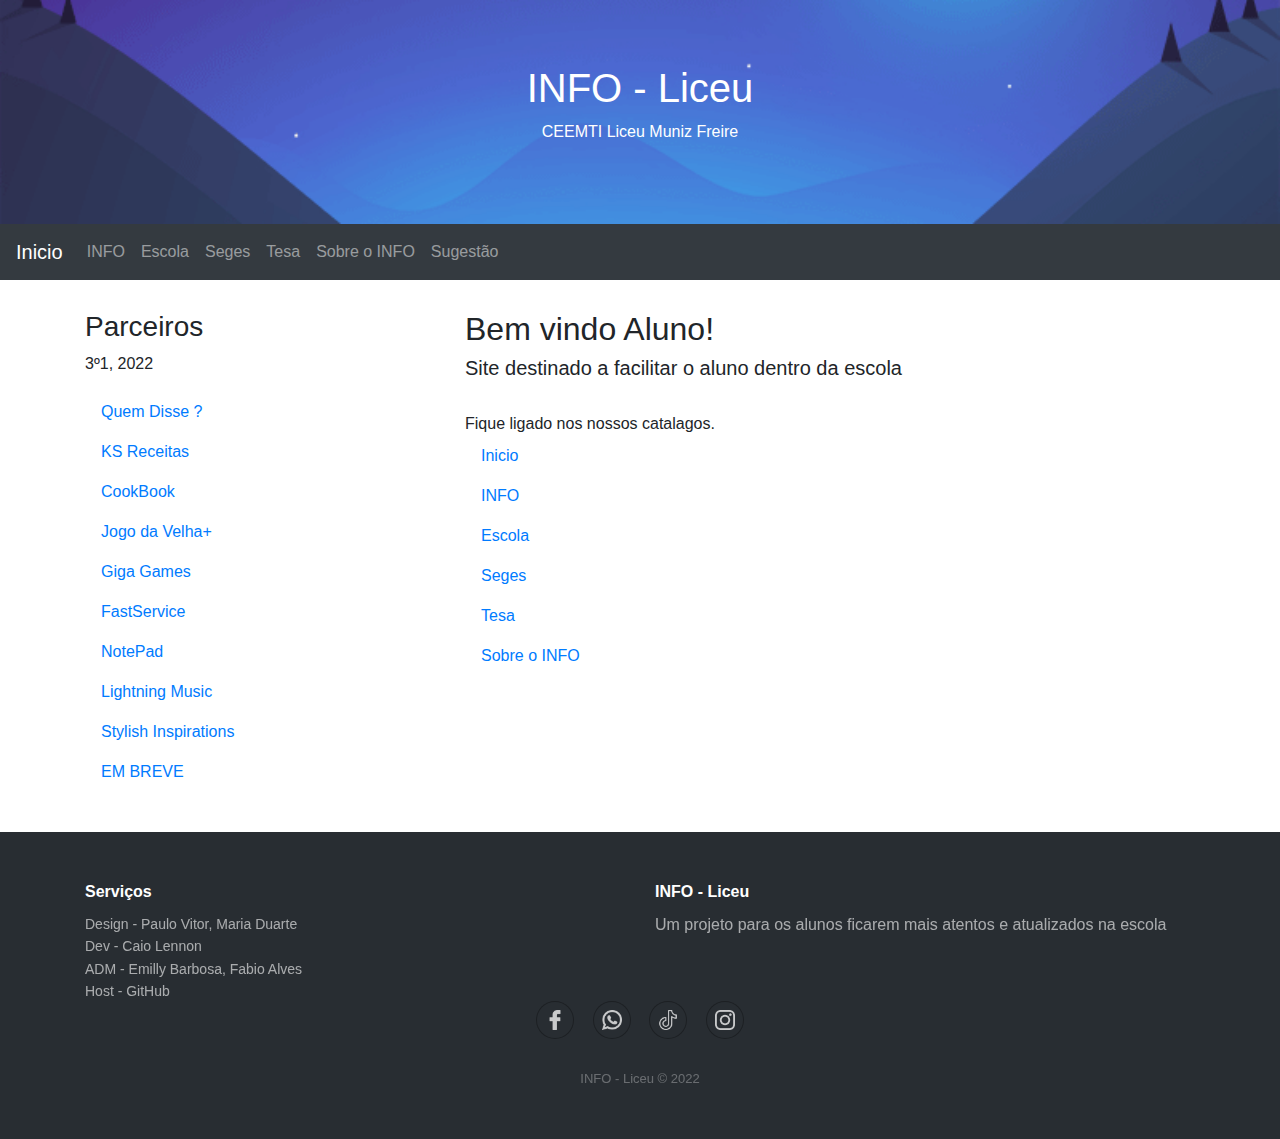
<file: index.html>
<html lang="pt">
    <head>
        <title>INFO - Liceu</title>
        <meta charset="utf-8">
        <meta name="viewport" content="width=device-width, initial-scale=1">
        <link rel="stylesheet" href="https://cdn.jsdelivr.net/npm/bootstrap@4.6.1/dist/css/bootstrap.min.css">
        <link rel="shortcut icon" href="icone.ico">
        <link rel="stylesheet" href="style.css"/>
        <link rel="stylesheet" href="icon.css"/>
        <script src="https://cdn.jsdelivr.net/npm/jquery@3.6.0/dist/jquery.slim.min.js"></script>
        <script src="https://cdn.jsdelivr.net/npm/popper.js@1.16.1/dist/umd/popper.min.js"></script>
        <script src="https://cdn.jsdelivr.net/npm/bootstrap@4.6.1/dist/js/bootstrap.bundle.min.js"></script>
        <style>
            .jumbotron{
                color: #fff;
                background-repeat: no-repeat;
                background-position: center center;
                background-size: cover;
                border-radius: 0px;
                background-image: url("wallpaper.gif");
            }
        </style>
    </head>
    <body>

        <div class="jumbotron text-center" style="margin-bottom:0">
            <h1>INFO - Liceu</h1>
            <p>CEEMTI Liceu Muniz Freire</p> 
        </div>

        <nav class="navbar navbar-expand-sm bg-dark navbar-dark">
            <a class="navbar-brand">Inicio</a>
            <button class="navbar-toggler" type="button" data-toggle="collapse" data-target="#collapsibleNavbar">
                <span class="navbar-toggler-icon"></span>
            </button>
            <div class="collapse navbar-collapse" id="collapsibleNavbar">
                <ul class="navbar-nav">
                    <li class="nav-item">
                        <a class="nav-link" href="cch.html">INFO</a>
                    </li>
                    <li class="nav-item">
                        <a class="nav-link" href="escola.html">Escola</a>
                    </li>    
                    <li class="nav-item">
                        <a class="nav-link" href="https://segespais.caedufjf.net/seges/login.faces">Seges</a>
                    </li>    
                    <li class="nav-item">
                        <a class="nav-link" href="https://www.minhatesa.com/">Tesa</a>
                    </li>        
                    <li class="nav-item">
                        <a class="nav-link" href="sobreinfo.html">Sobre o INFO</a>
                    </li>    
                    <li class="nav-item">
                        <a class="nav-link" href="sugestao.html">Sugestão</a>
                    </li>
                </ul>
            </div>  
        </nav>

        <div class="container" style="margin-top:30px">
            <div class="row">
                <div class="col-sm-4">
                    <h3>Parceiros</h3>
                    <p>3º1, 2022</p>
                    <ul class="nav nav-pills flex-column">
                        <li class="nav-item">
                            <a class="nav-link" href="http://quem-disse.herokuapp.com/">Quem Disse ?</a>
                            <a class="nav-link" href="">KS Receitas</a>
                            <a class="nav-link" href="">CookBook</a>
                            <a class="nav-link" href="">Jogo da Velha+</a>
                            <a class="nav-link" href="">Giga Games</a>
                            <a class="nav-link" href="">FastService</a>
                            <a class="nav-link" href="">NotePad</a>
                            <a class="nav-link" href="">Lightning Music</a>
                            <a class="nav-link" href="">Stylish Inspirations</a>
                            <a class="nav-link" href="">EM BREVE</a>
                            <a class="nav-link" href=""><br></a>
                        </li>
                    </ul>
                </div>
                <br>
                <br>
                <br>
                <div class="col-sm-8">
                    <h2>Bem vindo Aluno!</h2>
                    <h5>Site destinado a facilitar o aluno dentro da escola</h5>
                    <br>Fique ligado nos nossos catalagos.
                    <a class="nav-link">Inicio</a>
                    <a class="nav-link" href="cch.html">INFO</a>
                    <a class="nav-link" href="escola.html">Escola</a>
                    <a class="nav-link" href="https://segespais.caedufjf.net/seges/login.faces">Seges</a>
                    <a class="nav-link" href="https://www.minhatesa.com/">Tesa</a>
                    <a class="nav-link" href="sobreinfo.html">Sobre o INFO</a>
                    <br><br><br><br><br><br>
                </div>
            </div>
        </div>
        <div class="footer-dark">
            <footer>
                <div class="container">
                    <div class="row">
                        <div class="col-sm-6 col-md-3 item">
                            <h3>Serviços</h3>
                            <ul>
                                <li><a>Design - Paulo Vitor, Maria Duarte</a></li>
                                <li><a>Dev - Caio Lennon</a></li>
                                <li><a>ADM - Emilly Barbosa, Fabio Alves</a></li>
                                <li><a href="https://github.com/">Host - GitHub</a></li>
                            </ul>
                        </div>
                        <div class="col-sm-6 col-md-3 item">
                        </div>
                        <div class="col-md-6 item text">
                            <h3>INFO - Liceu</h3>
                            <p>Um projeto para os alunos ficarem mais atentos e atualizados na escola</p>
                        </div>
                        <div class="col item social">
                            <a class="icon_facebook" href="#"></a>
                            <a class="icon_whatsapp" href="#"></a>
                            <a class="icon_tiktok" href="#"></a>
                            <a class="icon_instagram" href="#"></a></div>
                    </div>
                    <p class="copyright">INFO - Liceu © 2022</p>
                </div>
            </footer>
        </div>    


    </body>
</html>
</file>
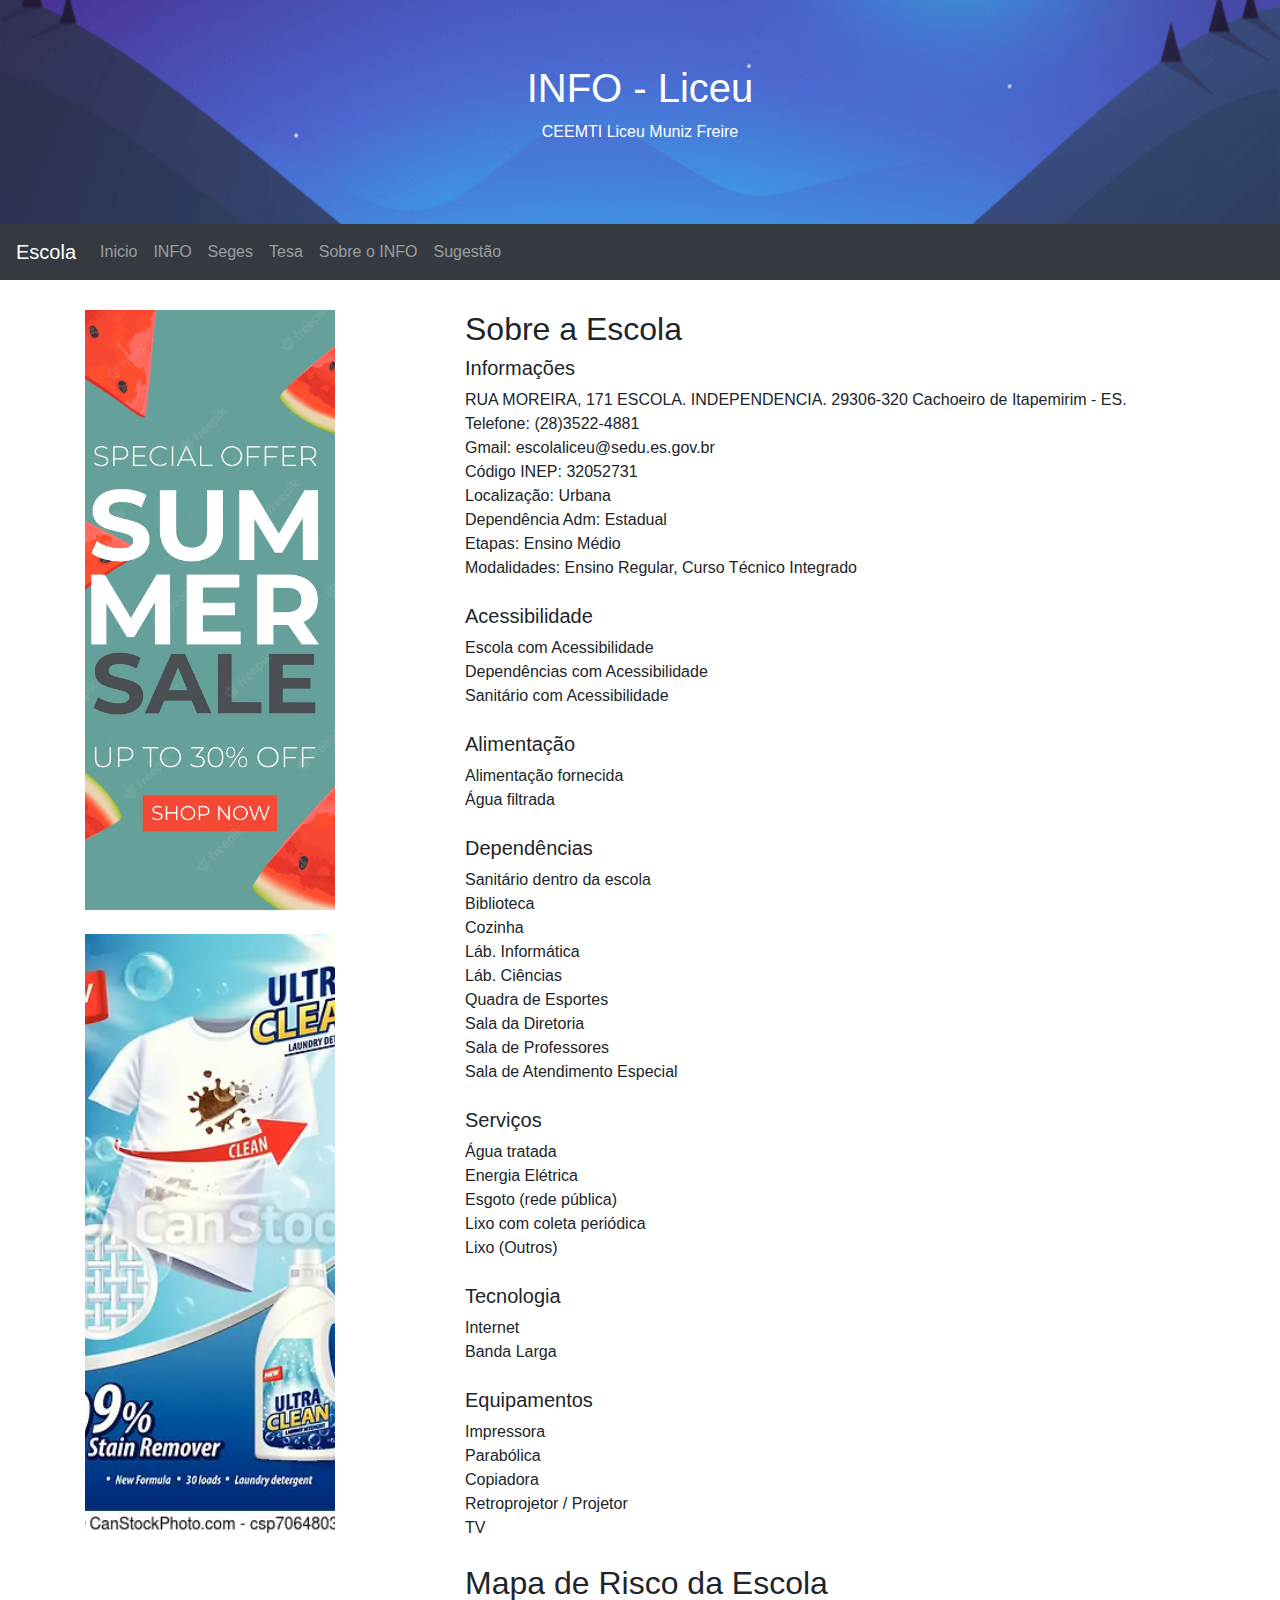
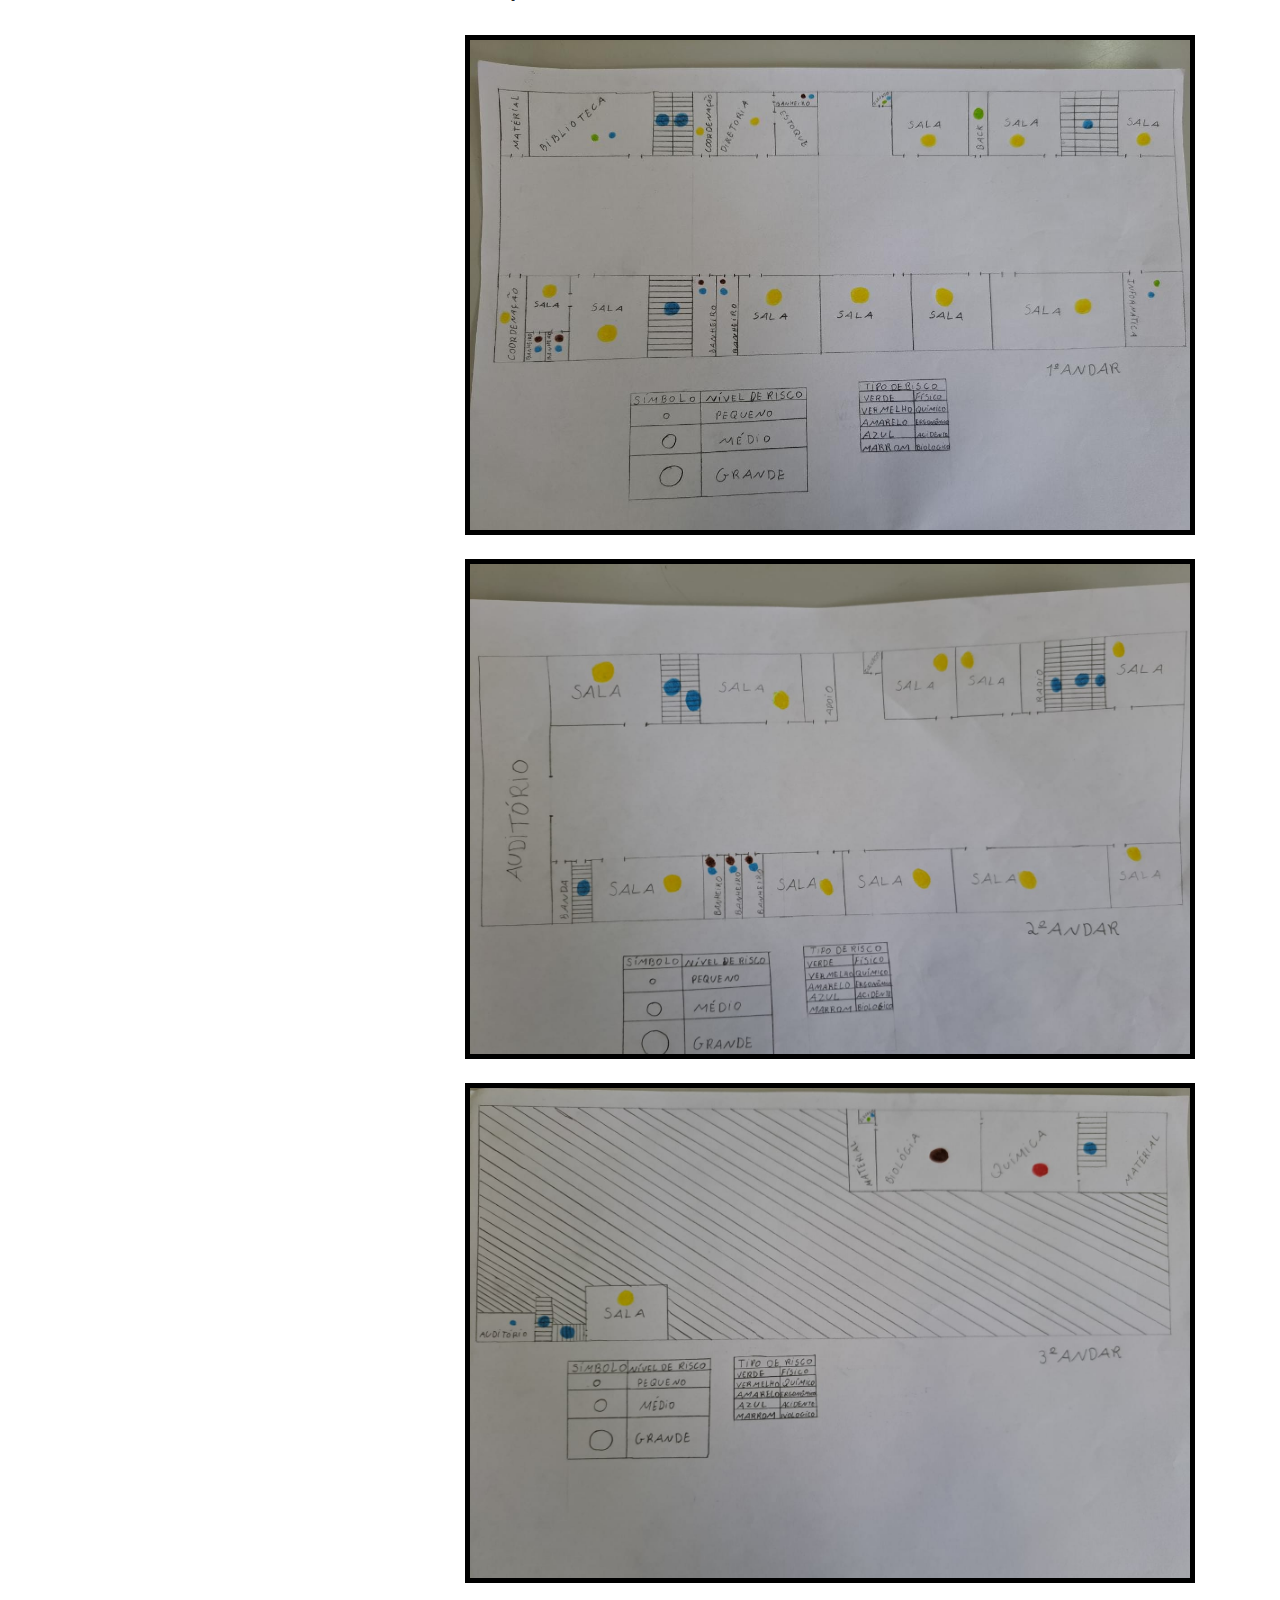
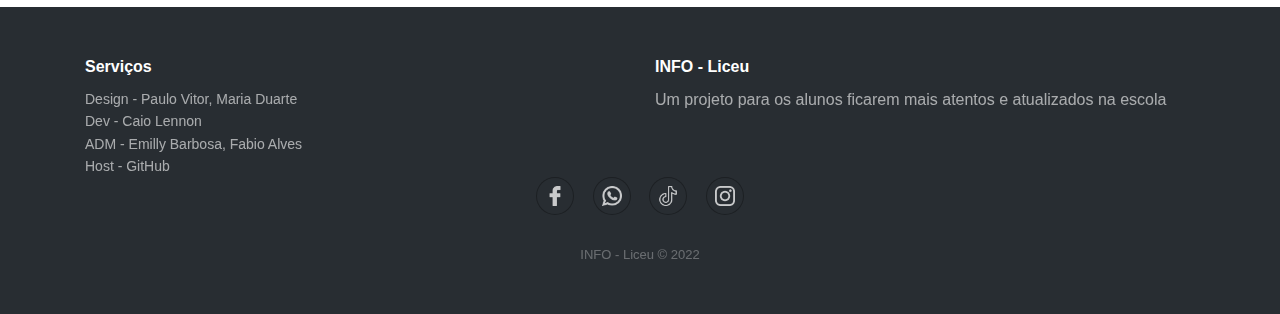
<file: escola.html>
<html lang="pt">
    <head>
        <title>INFO - Liceu</title>
        <meta charset="utf-8">
        <meta name="viewport" content="width=device-width, initial-scale=1">
        <link rel="stylesheet" href="https://cdn.jsdelivr.net/npm/bootstrap@4.6.1/dist/css/bootstrap.min.css">
        <link rel="shortcut icon" href="icone.ico">
        <link rel="stylesheet" href="style.css"/>
        <link rel="stylesheet" href="icon.css"/>
        <script src="https://cdn.jsdelivr.net/npm/jquery@3.6.0/dist/jquery.slim.min.js"></script>
        <script src="https://cdn.jsdelivr.net/npm/popper.js@1.16.1/dist/umd/popper.min.js"></script>
        <script src="https://cdn.jsdelivr.net/npm/bootstrap@4.6.1/dist/js/bootstrap.bundle.min.js"></script>
        <style>
            .jumbotron{
                color: #fff;
                background-repeat: no-repeat;
                background-position: center center;
                background-size: cover;
                border-radius: 0px;
                background-image: url("wallpaper.gif");
            }
            .propagranda{
                height: 600px;
                width: 250px;
                background: black;
                background-repeat: no-repeat;
                background-position: center center;
                background-size: cover; 
                background-image: url("teste.png");
            }
            .propagranda1{
                height: 600px;
                width: 250px;
                background: black;
                background-repeat: no-repeat;
                background-position: center center;
                background-size: cover; 
                background-image: url("teste2.png");
            }
            .prandar {
                height: 500px;
                background-repeat: no-repeat;
                background-size: cover;
                background-image: url("1.jpeg"); 
                border: 5px solid #000;
            }
            .sgandar {
                height: 500px;
                background-repeat: no-repeat;
                background-size: cover;
                background-image: url("2.jpeg"); 
                border: 5px solid #000;
            }
            .trandar {
                height: 500px;
                background-repeat: no-repeat;
                background-size: cover;
                background-image: url("3.jpeg"); 
                border: 5px solid #000;
            }
            @media (max-width: 999px) {
                .propagranda{
                    height: 0px;
                }
                .propagranda1{
                    height: 0px;
                }
        </style>
    </head>
    <body>

        <div class="jumbotron text-center" style="margin-bottom:0">
            <h1>INFO - Liceu</h1>
            <p>CEEMTI Liceu Muniz Freire</p> 
        </div>

        <nav class="navbar navbar-expand-sm bg-dark navbar-dark">
            <a class="navbar-brand">Escola</a>
            <button class="navbar-toggler" type="button" data-toggle="collapse" data-target="#collapsibleNavbar">
                <span class="navbar-toggler-icon"></span>
            </button>
            <div class="collapse navbar-collapse" id="collapsibleNavbar">
                <ul class="navbar-nav">
                    <li class="nav-item">
                        <a class="nav-link" href="index.html">Inicio</a>
                    </li>
                    <li class="nav-item">
                        <a class="nav-link" href="cch.html">INFO</a>
                    </li>    
                    <li class="nav-item">
                        <a class="nav-link" href="https://segespais.caedufjf.net/seges/login.faces">Seges</a>
                    </li>    
                    <li class="nav-item">
                        <a class="nav-link" href="https://www.minhatesa.com/">Tesa</a>
                    </li>    
                    <li class="nav-item">
                        <a class="nav-link" href="sobreinfo.html">Sobre o INFO</a>
                    </li>    
                    <li class="nav-item">
                        <a class="nav-link" href="sugestao.html">Sugestão</a>
                    </li>
                </ul>
            </div>  
        </nav>

        <div class="container" style="margin-top:30px">
            <div class="row">
                <div class="col-sm-4">
                    <ul class="nav nav-pills flex-column">
                        <div class="propagranda"><br></div><br>
                        <div class="propagranda1"><br></div>
                    </ul>
                </div>
                <div class="col-sm-8">
                    <h2>Sobre a Escola</h2>
                    <h5>Informações</h5>
                    RUA MOREIRA, 171 ESCOLA. INDEPENDENCIA. 29306-320 Cachoeiro de Itapemirim - ES.
                    <br>Telefone: (28)3522-4881
                    <br>Gmail: escolaliceu@sedu.es.gov.br
                    <br>Código INEP: 32052731
                    <br>Localização: Urbana
                    <br>Dependência Adm: Estadual
                    <br>Etapas: Ensino Médio
                    <br>Modalidades: Ensino Regular, Curso Técnico Integrado
                    <br><br>
                    <h5>Acessibilidade</h5>
                    Escola com Acessibilidade
                    <br>Dependências com Acessibilidade
                    <br>Sanitário com Acessibilidade
                    <br><br>
                    <h5>Alimentação</h5>
                    Alimentação fornecida
                    <br>Água filtrada
                    <br><br>
                    <h5>Dependências</h5>
                    Sanitário dentro da escola
                    <br>Biblioteca
                    <br>Cozinha
                    <br>Láb. Informática
                    <br>Láb. Ciências
                    <br>Quadra de Esportes
                    <br>Sala da Diretoria
                    <br>Sala de Professores
                    <br>Sala de Atendimento Especial
                    <br><br>
                    <h5>Serviços</h5>
                    Água tratada
                    <br>Energia Elétrica
                    <br>Esgoto (rede pública)
                    <br>Lixo com coleta periódica
                    <br>Lixo (Outros)
                    <br><br>
                    <h5>Tecnologia</h5>
                    Internet
                    <br>Banda Larga
                    <br><br>
                    <h5>Equipamentos</h5>
                    Impressora
                    <br>Parabólica
                    <br>Copiadora
                    <br>Retroprojetor / Projetor
                    <br>TV
                    <br><br>
                    <h2>Mapa de Risco da Escola</h2>
                    <br>
                    <div class="prandar"></div><br>
                    <div class="sgandar"></div><br>
                    <div class="trandar"></div><br>
                </div>
            </div>
        </div>
        <div class="footer-dark">
            <footer>
                <div class="container">
                    <div class="row">
                        <div class="col-sm-6 col-md-3 item">
                            <h3>Serviços</h3>
                            <ul>
                                <li><a>Design - Paulo Vitor, Maria Duarte</a></li>
                                <li><a>Dev - Caio Lennon</a></li>
                                <li><a>ADM - Emilly Barbosa, Fabio Alves</a></li>
                                <li><a href="https://github.com/">Host - GitHub</a></li>
                            </ul>
                        </div>
                        <div class="col-sm-6 col-md-3 item">
                        </div>
                        <div class="col-md-6 item text">
                            <h3>INFO - Liceu</h3>
                            <p>Um projeto para os alunos ficarem mais atentos e atualizados na escola</p>
                        </div>
                        <div class="col item social">
                            <a class="icon_facebook" href="#"></a>
                            <a class="icon_whatsapp" href="#"></a>
                            <a class="icon_tiktok" href="#"></a>
                            <a class="icon_instagram" href="#"></a></div>
                    </div>
                    <p class="copyright">INFO - Liceu © 2022</p>
                </div>
            </footer>
        </div>
    </body>
</html>
</file>
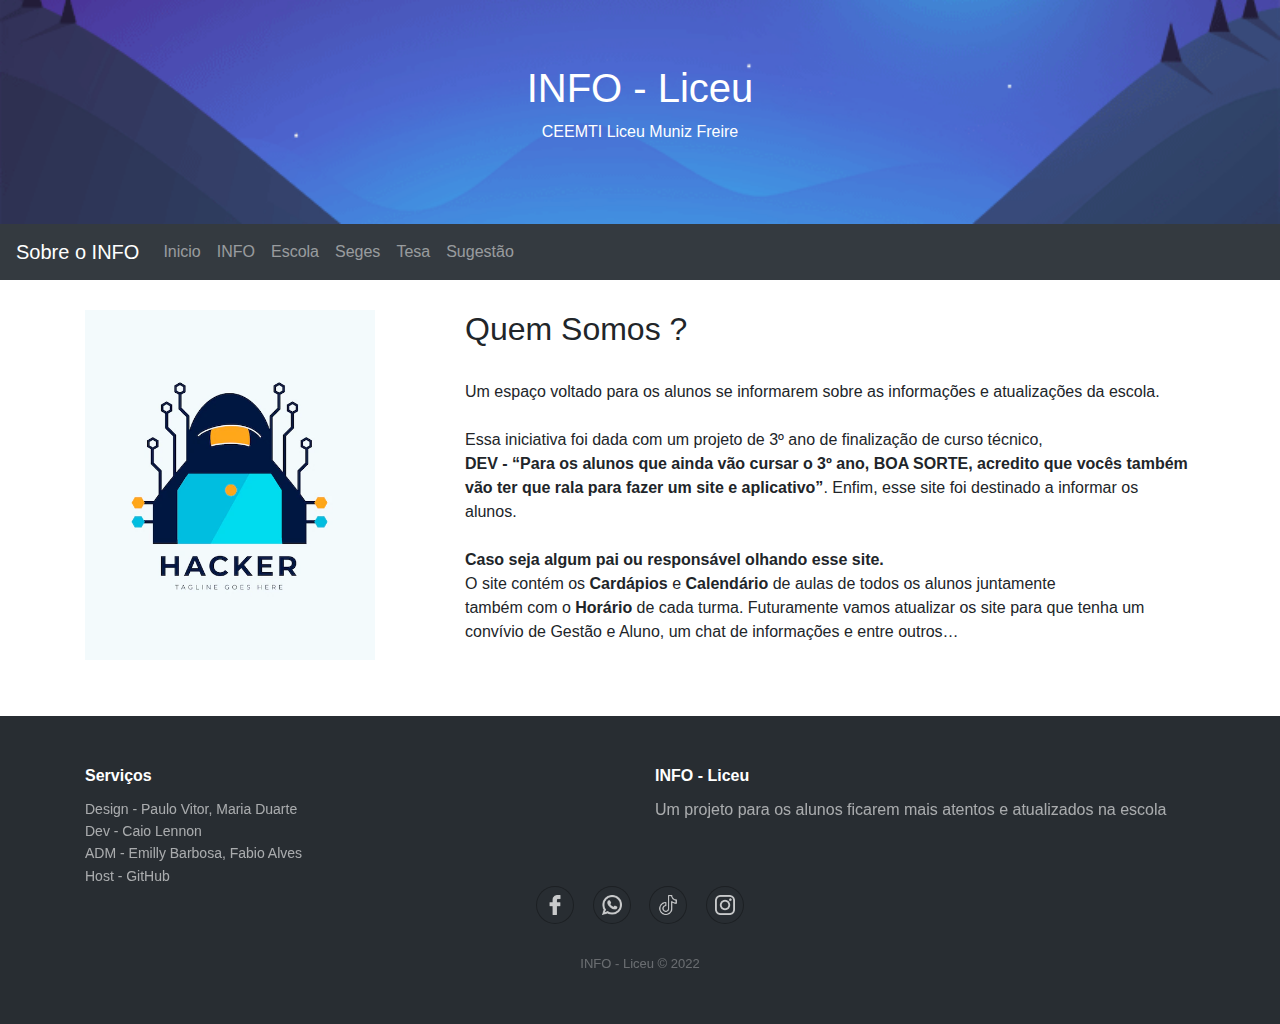
<file: sobreinfo.html>
<html lang="pt">
    <head>
        <title>INFO - Liceu</title>
        <meta charset="utf-8">
        <meta name="viewport" content="width=device-width, initial-scale=1">
        <link rel="stylesheet" href="https://cdn.jsdelivr.net/npm/bootstrap@4.6.1/dist/css/bootstrap.min.css">
        <link rel="shortcut icon" href="icone.ico">
        <link rel="stylesheet" href="style.css"/>
        <link rel="stylesheet" href="icon.css"/>
        <script src="https://cdn.jsdelivr.net/npm/jquery@3.6.0/dist/jquery.slim.min.js"></script>
        <script src="https://cdn.jsdelivr.net/npm/popper.js@1.16.1/dist/umd/popper.min.js"></script>
        <script src="https://cdn.jsdelivr.net/npm/bootstrap@4.6.1/dist/js/bootstrap.bundle.min.js"></script>
        <style>
            .jumbotron{
                color: #fff;
                background-repeat: no-repeat;
                background-position: center center;
                background-size: cover;
                border-radius: 0px;
                background-image: url("wallpaper.gif");
            }
            .propagranda{
                height: 350px;
                width: 290px;
                background: black;
                background-repeat: no-repeat;
                background-position: center center;
                background-size: cover; 
                background-image: url("hacker.png");
            }
            @media (max-width: 999px) {
                .propagranda{
                    height: 0px;
                }
        </style>
    </head>
    <body>

        <div class="jumbotron text-center" style="margin-bottom:0">
            <h1>INFO - Liceu</h1>
            <p>CEEMTI Liceu Muniz Freire</p> 
        </div>

        <nav class="navbar navbar-expand-sm bg-dark navbar-dark">
            <a class="navbar-brand">Sobre o INFO</a>
            <button class="navbar-toggler" type="button" data-toggle="collapse" data-target="#collapsibleNavbar">
                <span class="navbar-toggler-icon"></span>
            </button>
            <div class="collapse navbar-collapse" id="collapsibleNavbar">
                <ul class="navbar-nav">
                    <li class="nav-item">
                        <a class="nav-link" href="index.html">Inicio</a>
                    </li>
                    <li class="nav-item">
                        <a class="nav-link" href="cch.html">INFO</a>
                    </li>    
                    <li class="nav-item">
                        <a class="nav-link" href="escola.html">Escola</a>
                    </li>
                    <li class="nav-item">
                        <a class="nav-link" href="https://segespais.caedufjf.net/seges/login.faces">Seges</a>
                    </li>    
                    <li class="nav-item">
                        <a class="nav-link" href="https://www.minhatesa.com/">Tesa</a>
                    </li>        
                    <li class="nav-item">
                        <a class="nav-link" href="sugestao.html">Sugestão</a>
                    </li>
                </ul>
            </div>  
        </nav>

        <div class="container" style="margin-top:30px">
            <div class="row">
                <div class="col-sm-4">
                    <ul class="nav nav-pills flex-column">
                        <div class="propagranda"><br></div><br>
                        <div class="propagranda1"><br></div>
                    </ul>
                </div>
                <div class="col-sm-8">
                    <h2>Quem Somos ?</h2>
                    <br>Um espaço voltado para os alunos se informarem sobre as informações e atualizações da escola.
                    <br>
                    <br>Essa iniciativa foi dada com um projeto de 3º ano de finalização de curso técnico, 
                    <br><b>DEV - “Para os alunos que ainda vão cursar o 3º ano, BOA SORTE, acredito que vocês também <br>vão ter que rala para fazer um site e aplicativo”</b>. Enfim, esse site foi destinado a informar os <br>alunos.
                    <br>
                    <br><b>Caso seja algum pai ou responsável olhando esse site.</b>
                    <br>O site contém os <b>Cardápios</b> e <b>Calendário</b> de aulas de todos os alunos juntamente <br>também com o <b>Horário</b> de cada turma. Futuramente vamos atualizar os site para que tenha um <br>convívio de Gestão e Aluno, um chat de informações e entre outros…
                    <br>
                    <br><br><br>
                </div>
            </div>
        </div>
        <div class="footer-dark">
            <footer>
                <div class="container">
                    <div class="row">
                        <div class="col-sm-6 col-md-3 item">
                            <h3>Serviços</h3>
                            <ul>
                                <li><a>Design - Paulo Vitor, Maria Duarte</a></li>
                                <li><a>Dev - Caio Lennon</a></li>
                                <li><a>ADM - Emilly Barbosa, Fabio Alves</a></li>
                                <li><a href="https://github.com/">Host - GitHub</a></li>
                            </ul>
                        </div>
                        <div class="col-sm-6 col-md-3 item">
                        </div>
                        <div class="col-md-6 item text">
                            <h3>INFO - Liceu</h3>
                            <p>Um projeto para os alunos ficarem mais atentos e atualizados na escola</p>
                        </div>
                        <div class="col item social">
                            <a class="icon_facebook" href="#"></a>
                            <a class="icon_whatsapp" href="#"></a>
                            <a class="icon_tiktok" href="#"></a>
                            <a class="icon_instagram" href="#"></a></div>
                    </div>
                    <p class="copyright">INFO - Liceu © 2022</p>
                </div>
            </footer>
        </div>
    </body>
</html>
</file>
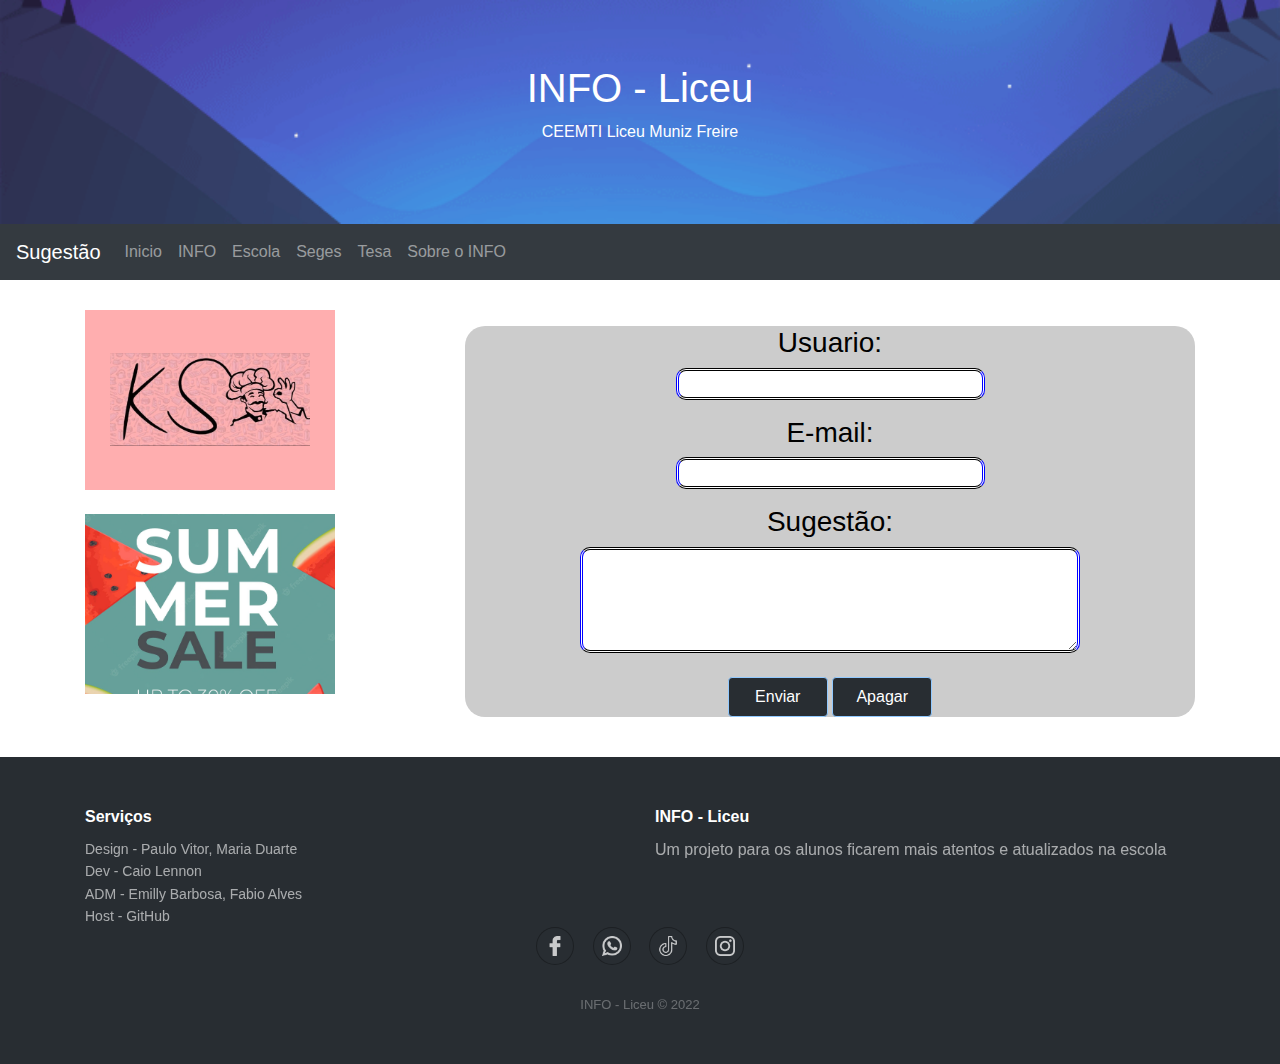
<file: sugestao.html>
<html lang="pt">
    <head>
        <title>INFO - Liceu</title>
        <meta charset="utf-8">
        <meta name="viewport" content="width=device-width, initial-scale=1">
        <link rel="stylesheet" href="https://cdn.jsdelivr.net/npm/bootstrap@4.6.1/dist/css/bootstrap.min.css">
        <link rel="shortcut icon" href="icone.ico">
        <link rel="stylesheet" href="style.css"/>
        <link rel="stylesheet" href="icon.css"/>
        <script src="https://cdn.jsdelivr.net/npm/jquery@3.6.0/dist/jquery.slim.min.js"></script>
        <script src="https://cdn.jsdelivr.net/npm/popper.js@1.16.1/dist/umd/popper.min.js"></script>
        <script src="https://cdn.jsdelivr.net/npm/bootstrap@4.6.1/dist/js/bootstrap.bundle.min.js"></script>
        <style>
            @import url('https://fonts.googleapis.com/css?family=Lato:100&display=swap');
            .jumbotron{
                color: #fff;
                background-repeat: no-repeat;
                background-position: center center;
                background-size: cover;
                border-radius: 0px;
                background-image: url("wallpaper.gif");
            }
            .text1{
                text-align: center;
                border-color: black blue black;
                border-width: 3px;
                border-style: double;
                border-radius: 10px;
            }
            .text2{
                width: 500px;
                text-align: center;
                border-color: black blue black;
                border-width: 3px;
                border-style: double;
                border-radius: 10px;
            }

            .div_1{
                color: #000;
                background-color: #CCCCCC;
                border-radius: 20px;
                text-align: center;
                width: 100%;
            }
            .btn:hover {
                transition: 1s ease-in-out;
                background: #4A4B4D;
                color: white;
            }

            .btn:hover svg {
                stroke-dashoffset: -480;
            }

            .btn span {
                color: white;
                font-size: 18px;
                font-weight: 100;
            }
            .center {
                width: 180px;
                height: 60px;
                position: absolute;
            }

            .btn {
                width: 100px;
                height: 40px;
                cursor: pointer;
                color: white;
                background: #282D32;
                border: 1px solid #91C9FF;
                outline: none;
                transition: 0.5s ease-in-out;
            }
            svg {
                position: absolute;
                left: 0;
                top: 0;
                fill: none;
                stroke: #fff;
                stroke-dasharray: 150 480;
                stroke-dashoffset: 150;
                transition: 0.5s ease-in-out;
            }
            .propagranda{
                height: 180px;
                width: 250px;
                background-color: #FFAEAF;
                background-repeat: no-repeat;
                background-position: center center;
                background-size: 200px; 
                background-image: url("ks.jpg");
            }
            .propagranda1{
                height: 180px;
                width: 250px;
                background: black;
                background-repeat: no-repeat;
                background-position: center center;
                background-size: cover; 
                background-image: url("teste.png");
            }
            @media (max-width: 999px) {
                .propagranda{
                    height: 0px;
                }
                .propagranda1{
                    height: 0px;
                }
                .text2{
                    width: 300px;
                }
            }
        </style>
    </head>
    <body>

        <div class="jumbotron text-center" style="margin-bottom:0">
            <h1>INFO - Liceu</h1>
            <p>CEEMTI Liceu Muniz Freire</p> 
        </div>

        <nav class="navbar navbar-expand-sm bg-dark navbar-dark">
            <a class="navbar-brand">Sugestão</a>
            <button class="navbar-toggler" type="button" data-toggle="collapse" data-target="#collapsibleNavbar">
                <span class="navbar-toggler-icon"></span>
            </button>
            <div class="collapse navbar-collapse" id="collapsibleNavbar">
                <ul class="navbar-nav">
                    <li class="nav-item">
                        <a class="nav-link" href="index.html">Inicio</a>
                    </li>
                    <li class="nav-item">
                        <a class="nav-link" href="cch.html">INFO</a>
                    </li>
                    <li class="nav-item">
                        <a class="nav-link" href="escola.html">Escola</a>
                    </li>    
                    <li class="nav-item">
                        <a class="nav-link" href="https://segespais.caedufjf.net/seges/login.faces">Seges</a>
                    </li>    
                    <li class="nav-item">
                        <a class="nav-link" href="https://www.minhatesa.com/">Tesa</a>
                    </li>        
                    <li class="nav-item">
                        <a class="nav-link" href="sobreinfo.html">Sobre o INFO</a>
                    </li>
                </ul>
            </div>  
        </nav>
        <div class="container" style="margin-top:30px">
            <div class="row">
                <div class="col-sm-4">
                    <ul class="nav nav-pills flex-column">
                        <div class="propagranda"><br></div><br>
                        <div class="propagranda1"><br></div>
                    </ul>
                </div>
                <div class="col-sm-8">
                    <div class="div_1">
                        <form action="http://formmail.kinghost.net/formmail.cgi" method="POST"> 
                            <input type="hidden" name="recipient" value="infoliceusuporte@gmail.com">
                            <input type="hidden" name="subject" value="Sugestão do INFO-Liceu"> 
                            <input type="hidden" name="redirect" value="https://info-liceu.github.io/INFO-Liceu/index.html">
                            <p> 
                            <h3>Usuario:</h3>
                            <input class="text1" type="text" size="30" name="Usuario" required>
                            <p>
                            <h3>E-mail:</h3>
                            <input class="text1" type="text" size="30" name="Email" required> 
                            <p> 
                            <h3>Sugestão:</h3>
                            <textarea class="text2" rows="4px" name="Sugestao" required></textarea>
                            <p><br>
                                <input class="btn" type="submit" name="Envia" value="Enviar"> 
                                <input class="btn" type="reset" name="Apaga" value="Apagar">
                            </p>
                        </form>
                    </div>
                </div>
            </div>
        </div>
        <br>
        <div class="footer-dark">
            <footer>
                <div class="container">
                    <div class="row">
                        <div class="col-sm-6 col-md-3 item">
                            <h3>Serviços</h3>
                            <ul>
                                <li><a>Design - Paulo Vitor, Maria Duarte</a></li>
                                <li><a>Dev - Caio Lennon</a></li>
                                <li><a>ADM - Emilly Barbosa, Fabio Alves</a></li>
                                <li><a href="https://github.com/">Host - GitHub</a></li>
                            </ul>
                        </div>
                        <div class="col-sm-6 col-md-3 item">
                        </div>
                        <div class="col-md-6 item text">
                            <h3>INFO - Liceu</h3>
                            <p>Um projeto para os alunos ficarem mais atentos e atualizados na escola</p>
                        </div>
                        <div class="col item social">
                            <a class="icon_facebook" href="#"></a>
                            <a class="icon_whatsapp" href="#"></a>
                            <a class="icon_tiktok" href="#"></a>
                            <a class="icon_instagram" href="#"></a></div>
                    </div>
                    <p class="copyright">INFO - Liceu © 2022</p>
                </div>
            </footer>
        </div>
    </body>
</html>
</file>
<file: style.css>
.footer-dark {
    padding: 50px 0;
    color: #fff;
    background-color: #282d32;
}

.footer-dark h3 {
    margin-top:0;
    margin-bottom:12px;
    font-weight:bold;
    font-size:16px;
}

.footer-dark ul {
    padding:0;
    list-style:none;
    line-height:1.6;
    font-size:14px;
    margin-bottom:0;
}

.footer-dark ul a {
    color:inherit;
    text-decoration:none;
    opacity:0.6;
}

.footer-dark ul a:hover {
    opacity:0.8;
}

@media (max-width:999px) {
    .footer-dark .item:not(.social) {
        text-align:center;
        padding-bottom:20px;
    }
}

.footer-dark .item.text {
    margin-bottom:36px;
}

@media (max-width:999px) {
    .footer-dark .item.text {
        margin-bottom:0;
    }
}

.footer-dark .item.text p {
    opacity:0.6;
    margin-bottom:0;
}

.footer-dark .item.social {
    text-align:center;
}

@media (max-width:991px) {
    .footer-dark .item.social {
        text-align:center;
        margin-top:20px;
    }
}

.footer-dark .item.social > a {
    font-size:20px;
    width:36px;
    height:36px;
    line-height:36px;
    display:inline-block;
    text-align:center;
    border-radius:50%;
    box-shadow:0 0 0 1px rgba(255,255,255,0.4);
    margin:0 8px;
    color:#fff;
    opacity:0.75;
}

.footer-dark .item.social > a:hover {
    opacity:0.9;
}

.footer-dark .copyright {
    text-align:center;
    padding-top:24px;
    opacity:0.3;
    font-size:13px;
    margin-bottom:0;
}
</file>
<file: icon.css>
.icon_facebook{
    background-image: url("facebook.png");
    background-repeat: no-repeat;
    background-position: center center;
    background-size: 20px;
    filter: invert(1);
    transition: 0.5s;
}

.icon_whatsapp{
    background-image: url("whatsapp.png");
    background-repeat: no-repeat;
    background-position: center center;
    background-size: 20px;
    filter: invert(1);
    transition: 0.5s;
}
.icon_tiktok{
    background-image: url("tiktok.png");
    background-repeat: no-repeat;
    background-position: center center;
    background-size: 20px;
    filter: invert(1);
    transition: 0.5s;
}
.icon_instagram{
    background-image: url("instagram.png");
    background-repeat: no-repeat;
    background-position: center center;
    background-size: 20px;
    filter: invert(1);
    transition: 0.5s;
}

.icon_facebook:hover{
    background-color: #ffa500;
}
.icon_whatsapp:hover{
    background-color: #993399;
}
.icon_tiktok:hover{
    background-color: #ffffff;
}
.icon_instagram:hover{
    background-color: #00FFFF;
}
</file>
